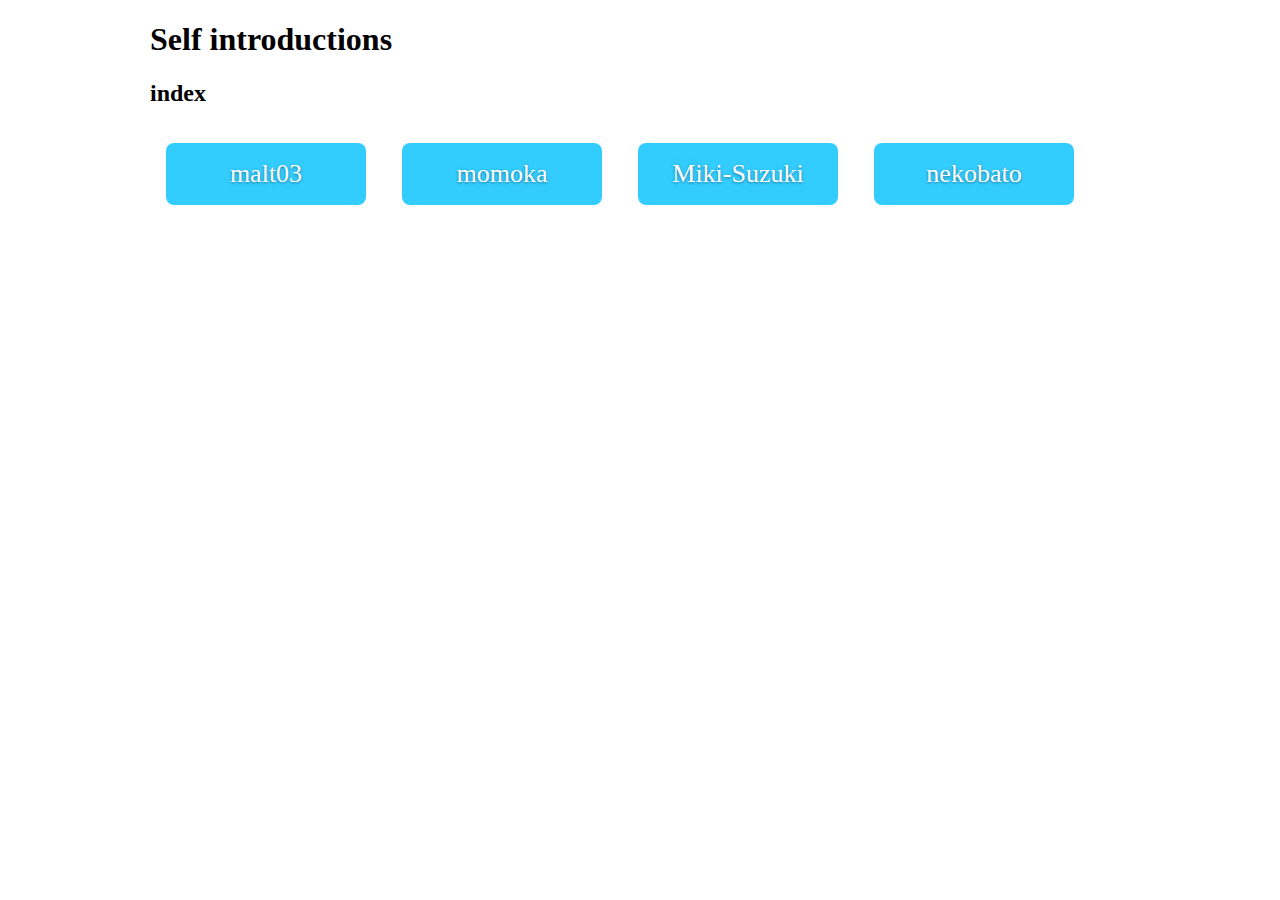
<file: index.html>
<!doctype html>
<html>
<head>
<title>Self Introductions</title>
<meta http-equiv="Content-Type" content="text/html;charset=UTF-8">
<style>
html,
body {
}
header,
section#main,
footer {
	width: 980px;
	margin: 0 auto;
}
#main span {
	display: inline-block;
	width: 200px;
	margin: 16px;
	padding: 16px 0;
	font-size: 26px;
	text-align: center;
	border-radius: 8px;
	background: #3cf;
}
#main span:hover {background: #3fc}
#main a {
	color: #fff;
	text-decoration: none;
	text-shadow: 0 1px 3px rgba(0, 0, 0, .4), 0 0 30px rgba(0, 0, 0, .075);
}
</style>
</head>
<body>
	<header>
		<h1>Self introductions</h1>
	</header>
	<section id="main">
			<h2>index</h2>
			<a href="malt03.html"><span>malt03</span></a>
			<a href="momoka.html"><span>momoka</span></a>
			<a href="test.html"><span>Miki-Suzuki</span></a>
			<a href="nekobato.html"><span>nekobato</span></a>

	</section>
	<footer>
	</footer>
</body>
</html>
</file>
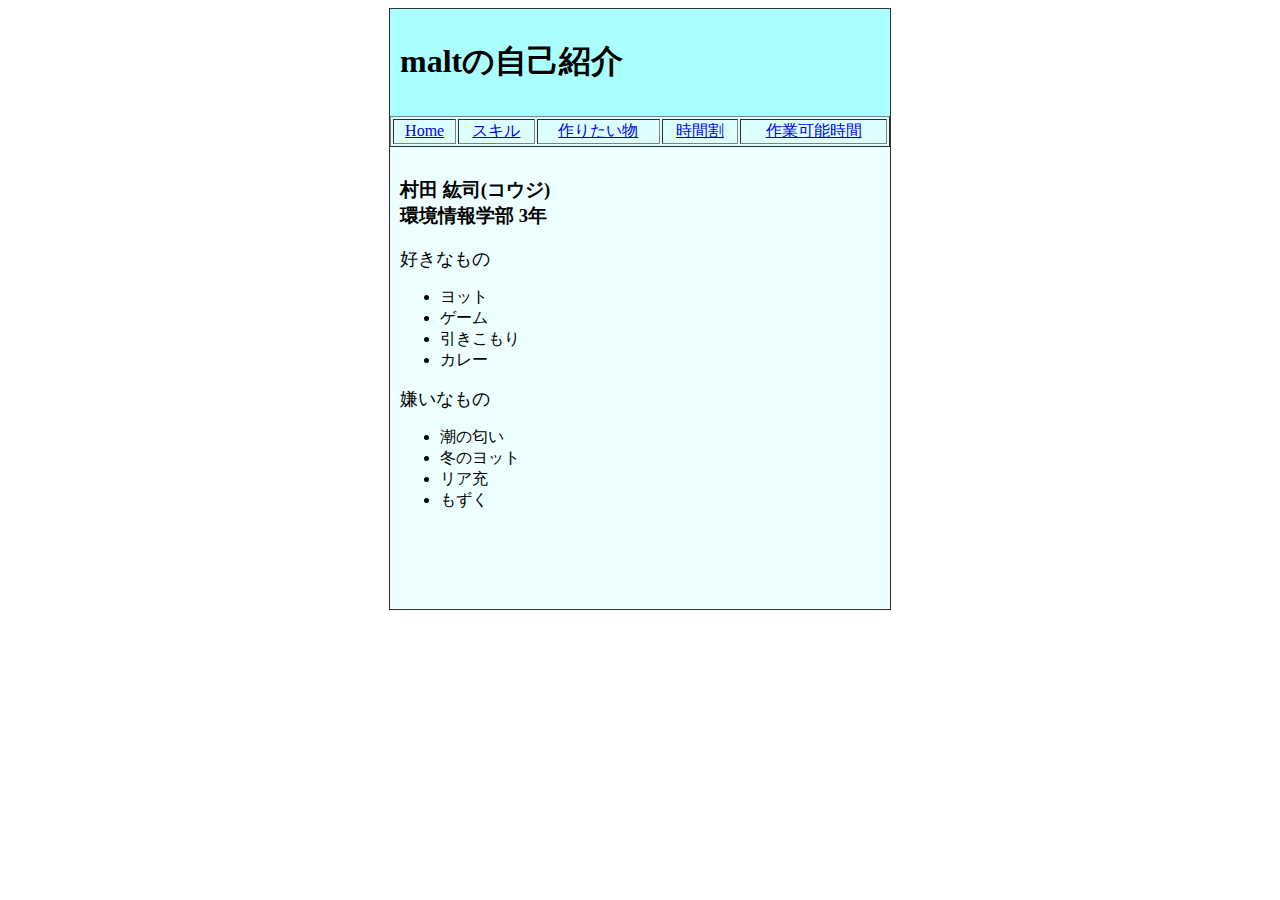
<file: malt03.html>
<!DOCTYPE html>
<html lang="ja">
  <head>
	<meta charset="UTF-8" />
	<title>自己紹介</title>
	<link rel="stylesheet" type="text/css" media="screen" href="malt03.css" />
  </head>
  <body>
	<div id="wrap">
	  <div id="head">
		<h1>maltの自己紹介</h1>
	  </div>
	  <nav id="navi">
		<table border=1px width=500>
		  <tr>
			<td><a href="./malt03.html">Home</a></td>
			<td><a href="./malt03/skill.html">スキル</a></td>
			<td><a href="./malt03/interest.html">作りたい物</a></td>
			<td><a href="./malt03/timetable.html">時間割</a></td>
			<td><a href="./malt03/spare_time.html">作業可能時間</a></td>
		  </tr>
		</table>
	  </nav>
	  <article class="post">
		<h3>村田 紘司(コウジ)<br />
		環境情報学部 3年</h3>

		<p><font size=4>好きなもの</font></p>
		<ul>
		  <li>ヨット</li>
		  <li>ゲーム</li>
		  <li>引きこもり</li>
		  <li>カレー</li>
		</ul>
		<p><font size=4>嫌いなもの</font></p>
		<ul>
		  <li>潮の匂い</li>
		  <li>冬のヨット</li>
		  <li>リア充</li>
		  <li>もずく</li>
		</ul>
	  </article>
	</div>
  </body>
</html>
</file>
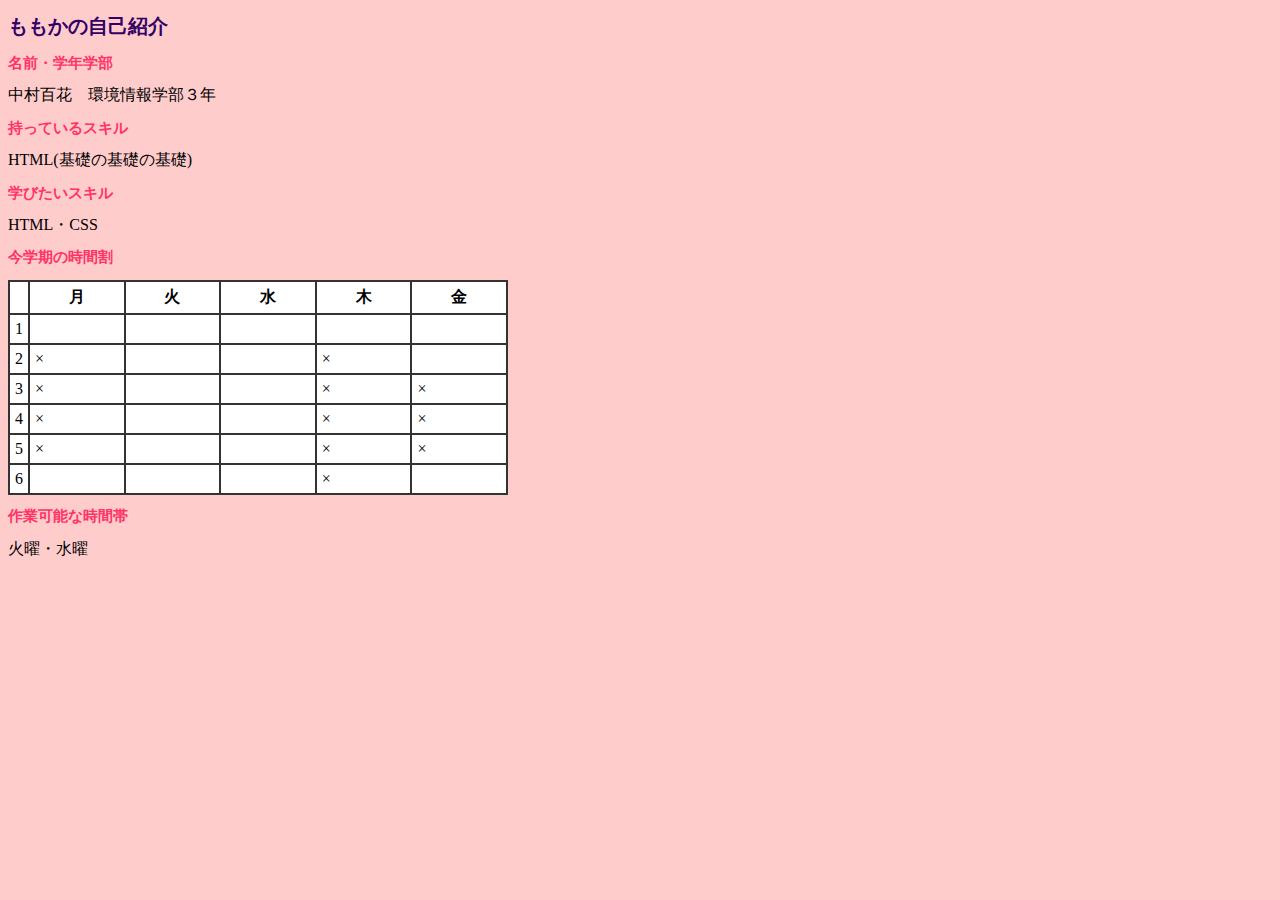
<file: momoka.html>
<!DOCTYPE HTML PUBLIC "-//W3C//DTD HTML 4.01 Transitional//EN"
"http://www.w3.org/TR/html4/loose.dtd">
<html>
<head>
<link rel="stylesheet" type="text/css" media="screen" href="momoka.css" />
<meta http-equiv="Content-Type" content="text/html; charset=UTF-8">
<title>自己紹介</title>
</head>
<body>
<h1>ももかの自己紹介</h1>
<h2>名前・学年学部</h2>
中村百花　環境情報学部３年

<h2>持っているスキル</h2>
HTML(基礎の基礎の基礎)

<h2>学びたいスキル</h2>
HTML・CSS

<h2>今学期の時間割</h2>
<table border="1" width="500" cellspacing="0" cellpadding="5" bordercolor="#333333">
<tr>
<th bgcolor="#FFFFFF"></th>
<th bgcolor="#FFFFFF" width="100">月</th>
<th bgcolor="#FFFFFF" width="100">火</th>
<th bgcolor="#FFFFFF" width="100">水</th>
<th bgcolor="#FFFFFF" width="100">木</th>
<th bgcolor="#FFFFFF" width="100">金</th>


</tr>
<tr>
<td bgcolor="#FFFFFF" align="right" nowrap>1</td>
<td bgcolor="#FFFFFF" valign="top" width="100"></td>
<td bgcolor="#FFFFFF" valign="top" width="100"></td>
<td bgcolor="#FFFFFF" valign="top" width="100"></td>
<td bgcolor="#FFFFFF" valign="top" width="100"></td>
<td bgcolor="#FFFFFF" valign="top" width="100"></td>

</tr>
<tr>
<td bgcolor="#FFFFFF" align="right" nowrap>2</td>
<td bgcolor="#FFFFFF" valign="top" width="100">×</td>
<td bgcolor="#FFFFFF" valign="top" width="100"></td>
<td bgcolor="#FFFFFF" valign="top" width="100"></td>
<td bgcolor="#FFFFFF" valign="top" width="100">×</td>
<td bgcolor="#FFFFFF" valign="top" width="100"></td>

</tr>
<tr>
<td bgcolor="#FFFFFF" align="right" nowrap>3</td>
<td bgcolor="#FFFFFF" valign="top" width="100">×</td>
<td bgcolor="#FFFFFF" valign="top" width="100"></td>
<td bgcolor="#FFFFFF" valign="top" width="100"></td>
<td bgcolor="#FFFFFF" valign="top" width="100">×</td>
<td bgcolor="#FFFFFF" valign="top" width="100">×</td>

</tr>
<tr>
<td bgcolor="#FFFFFF" align="right" nowrap>4</td>
<td bgcolor="#FFFFFF" valign="top" width="100">×</td>
<td bgcolor="#FFFFFF" valign="top" width="100"></td>
<td bgcolor="#FFFFFF" valign="top" width="100"></td>
<td bgcolor="#FFFFFF" valign="top" width="100">×</td>
<td bgcolor="#FFFFFF" valign="top" width="100">×</td>

</tr>
<tr>
<td bgcolor="#FFFFFF" align="right" nowrap>5</td>
<td bgcolor="#FFFFFF" valign="top" width="100">×</td>
<td bgcolor="#FFFFFF" valign="top" width="100"></td>
<td bgcolor="#FFFFFF" valign="top" width="100"></td>
<td bgcolor="#FFFFFF" valign="top" width="100">×</td>
<td bgcolor="#FFFFFF" valign="top" width="100">×</td>

</tr>
<tr>
<td bgcolor="#FFFFFF" align="right" nowrap>6</td>
<td bgcolor="#FFFFFF" valign="top" width="100"></td>
<td bgcolor="#FFFFFF" valign="top" width="100"></td>
<td bgcolor="#FFFFFF" valign="top" width="100"></td>
<td bgcolor="#FFFFFF" valign="top" width="100">×</td>
<td bgcolor="#FFFFFF" valign="top" width="100"></td>

</tr>


</table>


<h2>作業可能な時間帯</h2>
火曜・水曜


</body>
</html>
</file>
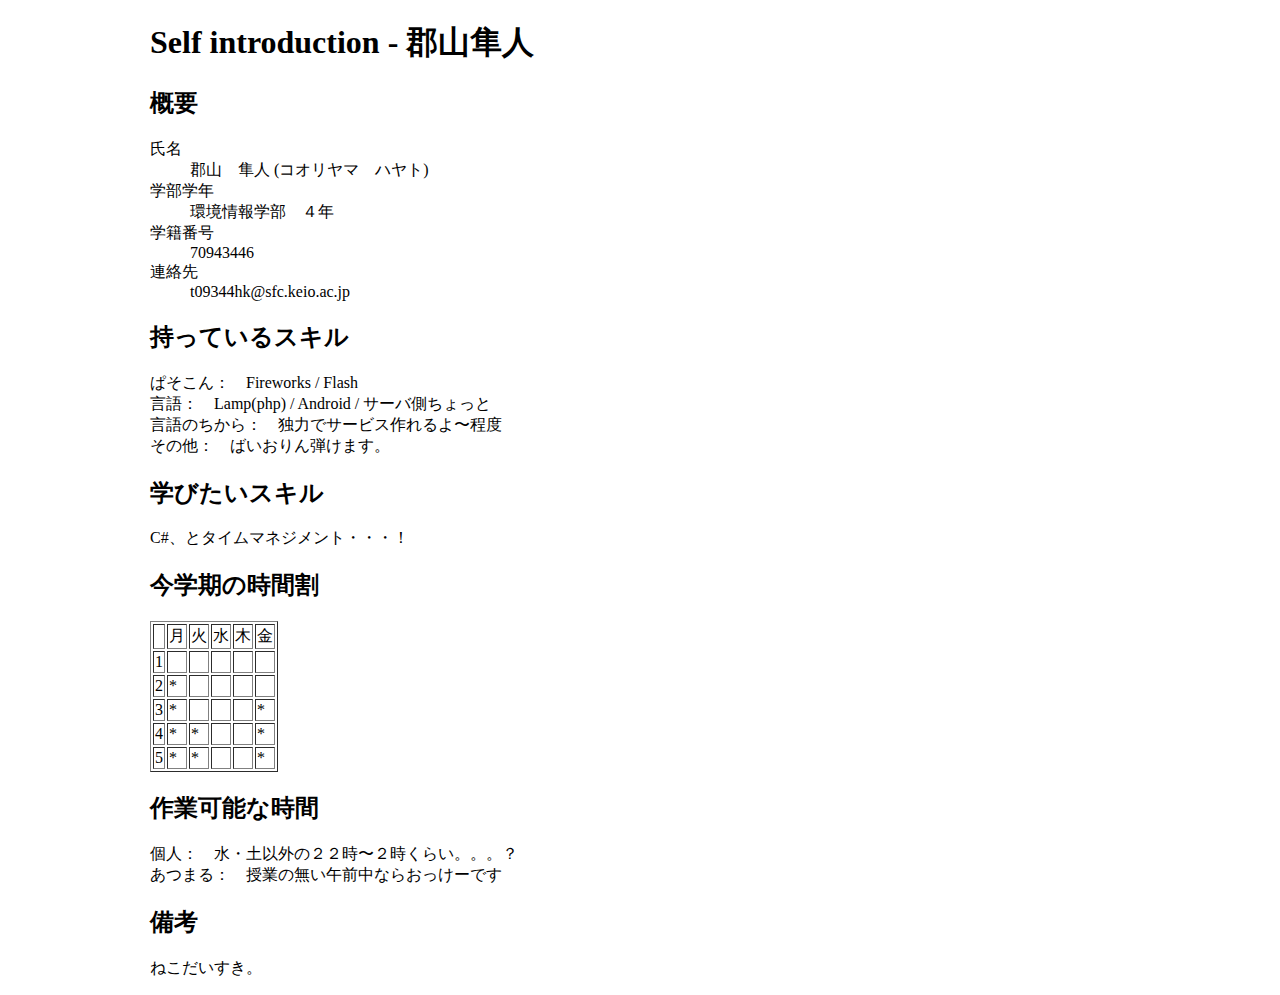
<file: nekobato.html>
<!doctype html>
<html>
<head>
<title>Self Introduction</title>
<meta http-equiv="Content-Type" content="text/html;charset=UTF-8">
<style>
header,
section#main,
footer {
	margin: 0 auto;
	width: 980px;
}
</style>
</head>
<body>
	<header>
		<h1>Self introduction - 郡山隼人</h1>
	</header>
	<section id="main">
		<article>
			<h2>概要</h2>
			<dl>
				<dt>氏名</dt>
				<dd>郡山　隼人 (コオリヤマ　ハヤト)</dd>
				<dt>学部学年</dt>
				<dd>環境情報学部　４年</dd>
				<dt>学籍番号</dt>
				<dd>70943446</dd>
				<dt>連絡先</dt>
				<dd>t09344hk@sfc.keio.ac.jp</dd>
			</dl>
		</article>
		<article>
			<h2>持っているスキル</h2>
			<p>
				ぱそこん：　Fireworks / Flash<br />
				言語：　Lamp(php) / Android / サーバ側ちょっと<br />
				言語のちから：　独力でサービス作れるよ〜程度<br />
				その他：　ばいおりん弾けます。
			</p>
		</article>
		<article>
			<h2>学びたいスキル</h2>
			<p>C#、とタイムマネジメント・・・！</p>
		</article>
		<article>
			<h2>今学期の時間割</h2>
			<table border="1">
				<tr>
					<td></td>
					<td>月</td>
					<td>火</td>
					<td>水</td>
					<td>木</td>
					<td>金</td>
				</tr>
				<tr>
					<td>1</td>
					<td></td>
					<td></td>
					<td></td>
					<td></td>
					<td></td>
				</tr>
				<tr>
					<td>2</td>
					<td>*</td>
					<td></td>
					<td></td>
					<td></td>
					<td></td>
				</tr>
				<tr>
					<td>3</td>
					<td>*</td>
					<td></td>
					<td></td>
					<td></td>
					<td>*</td>
				</tr>
				<tr>
					<td>4</td>
					<td>*</td>
					<td>*</td>
					<td></td>
					<td></td>
					<td>*</td>
				</tr>
				<tr>
					<td>5</td>
					<td>*</td>
					<td>*</td>
					<td></td>
					<td></td>
					<td>*</td>
				</tr>
			</table>
		</article>
		<article>
			<h2>作業可能な時間</h2>
			<p>
				個人：　水・土以外の２２時〜２時くらい。。。？<br />
				あつまる：　授業の無い午前中ならおっけーです
			</p>
		<article>
			<h2>備考</h2>
			<p>ねこだいすき。</p>
		</article>
	</section>
	<footer>
	</footer>
</body>
</html>
</file>
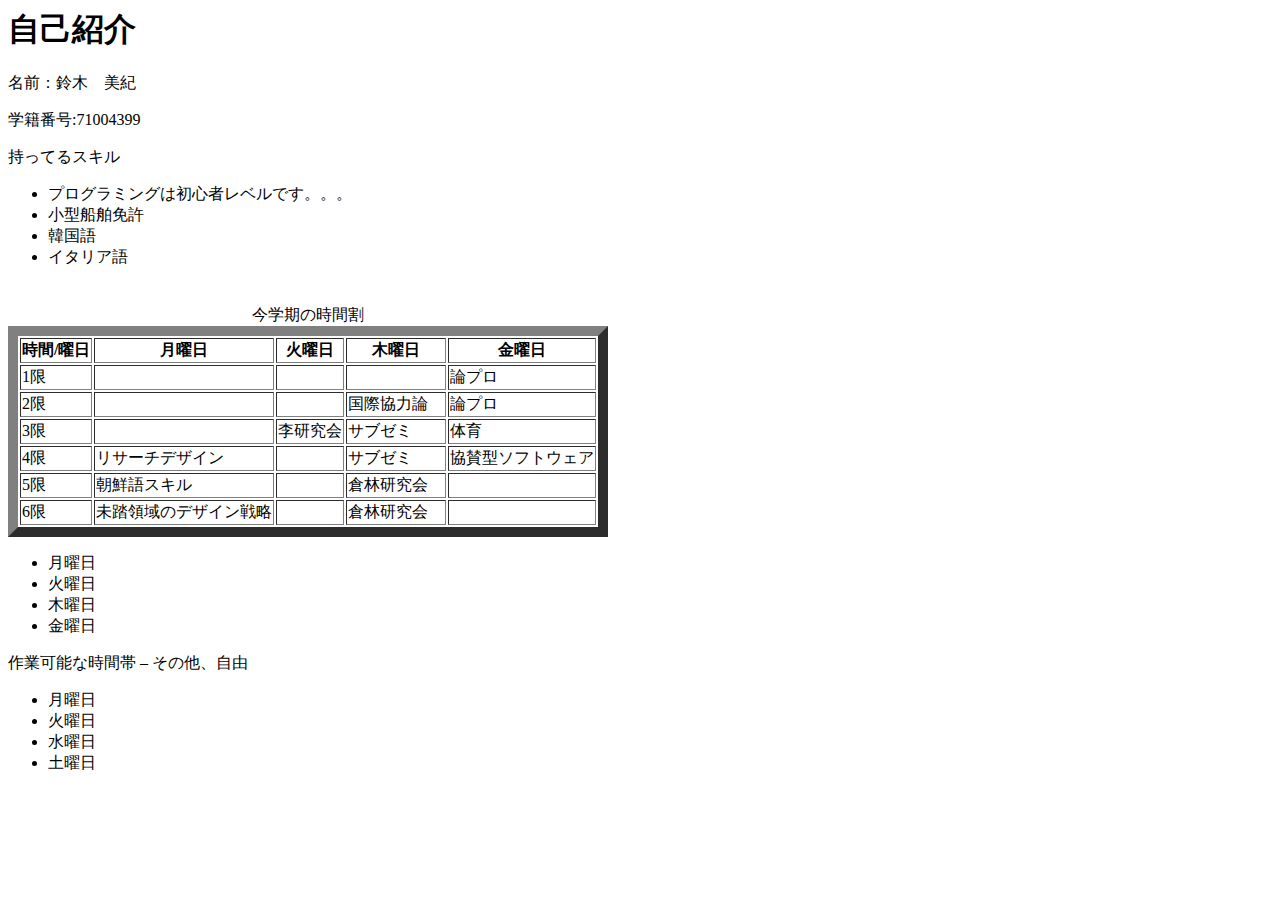
<file: test.html>
<html>
<head>

<title>自己紹介のページ</title>
</head>
<body>
<h1>自己紹介</h1>

<p>名前：鈴木　美紀</p>
<p>学籍番号:71004399</p>
<p>持ってるスキル</p>
<ul>
<li>プログラミングは初心者レベルです。。。</li>
<li>小型船舶免許</li>
<li>韓国語</li>
<li>イタリア語</li>
</ul>


 <TABLE BORDER="10">
<TR> <TH>時間/曜日 </TH> <TH>月曜日</TH> <TH>火曜日</TH>　<TH>木曜日</TH> <TH>金曜日</TH>  </TR>
<TR> <TD>1限</TD> <TD> </TD> <TD>　</TD> <TD>　</TD> <TD>論プロ　</TD> </TR>
<TR> <TD>2限</TD> <TD>　</TD> <TD> </TD> <TD>国際協力論　</TD> <TD>論プロ</TD> </TR>
<TR> <TD>3限</TD> <TD> </TD> <TD>李研究会</TD> <TD>サブゼミ</TD><TD>体育</TD>  </TR>
<TR> <TD>4限</TD> <TD>リサーチデザイン</TD> <TD> </TD> <TD>サブゼミ</TD><TD>協賛型ソフトウェア </TD></TR>
<TR> <TD>5限</TD> <TD>朝鮮語スキル　</TD> <TD>　</TD> <TD>倉林研究会</TD><TD> </TD></TR>
<TR> <TD>6限</TD> <TD>未踏領域のデザイン戦略</TD><TD> </TD><TD> 倉林研究会</TD> <TD> </TD></TR>
<CAPTION>今学期の時間割</CAPTION>
</TABLE>


<ul>
<li>月曜日</li>
<li>火曜日</li>
<li>木曜日</li>
<li>金曜日</li>
</ul>

<p>作業可能な時間帯 – その他、自由</p>
<ul>
<li>月曜日</li>
<li>火曜日</li>
<li>水曜日</li>
<li>土曜日</li>
</ul>





</body>
</html>
</file>
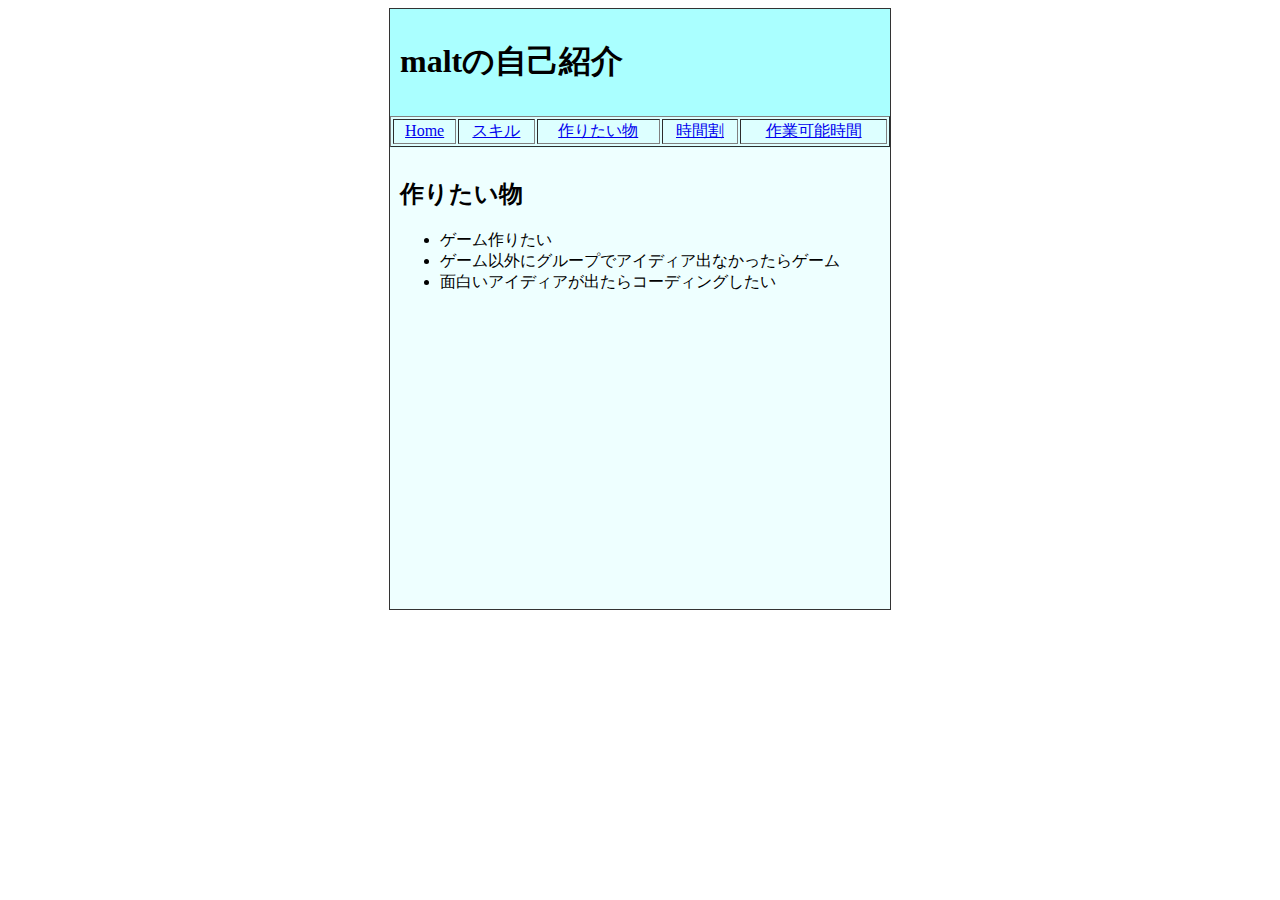
<file: malt03/interest.html>
<!DOCTYPE html>
<html lang="ja">
  <head>
	<meta charset="UTF-8" />
	<title>自己紹介</title>
	<link rel="stylesheet" type="text/css" media="screen" href="../malt03.css" />
  </head>
  <body>
	<div id="wrap">
	  <div id="head">
		<h1>maltの自己紹介</h1>
	  </div>
	  <nav id="navi">
		<table border=1px width=500>
		  <tr>
			<td><a href="../malt03.html">Home</a></td>
			<td><a href="./skill.html">スキル</a></td>
			<td><a href="./interest.html">作りたい物</a></td>
			<td><a href="./timetable.html">時間割</a></td>
			<td><a href="./spare_time.html">作業可能時間</a></td>
		  </tr>
		</table>
	  </nav>
	  <article class="post">
		<h2>作りたい物</h2>
		<ul>
		  <li>ゲーム作りたい</li>
		  <li>ゲーム以外にグループでアイディア出なかったらゲーム</li>
		  <li>面白いアイディアが出たらコーディングしたい</li>
		</ul>
	  </article>
	</div>
  </body>
</html>
</file>
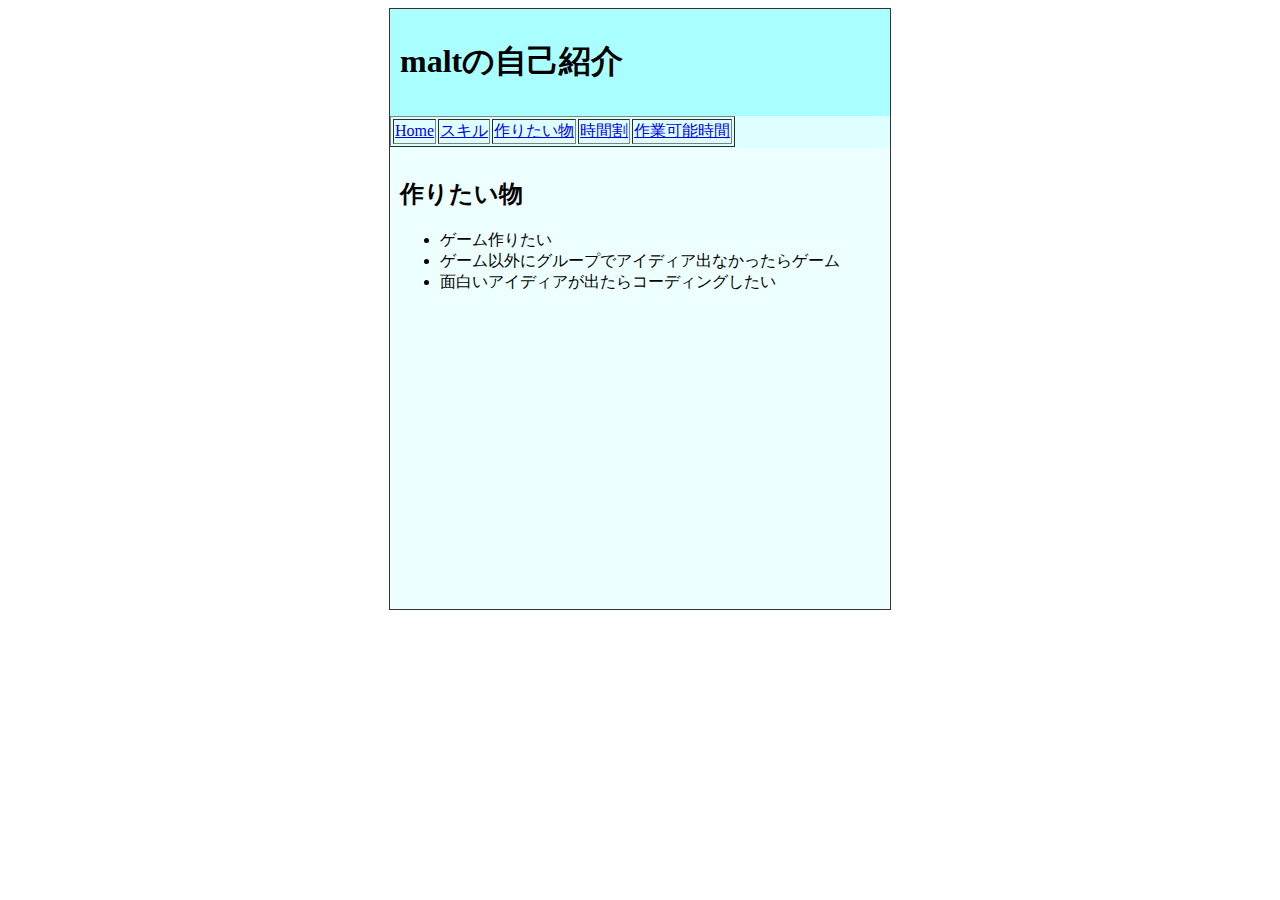
<file: malt03/intrest.html>
<!DOCTYPE html>
<html lang="ja">
  <head>
	<meta charset="UTF-8" />
	<title>自己紹介</title>
	<link rel="stylesheet" type="text/css" media="screen" href="../malt03.css" />
  </head>
  <body>
	<div id="wrap">
	  <div id="head">
		<h1>maltの自己紹介</h1>
	  </div>
	  <nav id="navi">
		<table border=1px>
		  <tr>
			<td><a href="../malt03.html">Home</a></td>
			<td><a href="./skill.html">スキル</a></td>
			<td><a href="./intrest.html">作りたい物</a></td>
			<td><a href="./timetable.html">時間割</a></td>
			<td><a href="./spare_time.html">作業可能時間</a></td>
		  </tr>
		</table>
	  </nav>
	  <article class="post">
		<h2>作りたい物</h2>
		<ul>
		  <li>ゲーム作りたい</li>
		  <li>ゲーム以外にグループでアイディア出なかったらゲーム</li>
		  <li>面白いアイディアが出たらコーディングしたい</li>
		</ul>
	  </article>
	</div>
  </body>
</html>
</file>
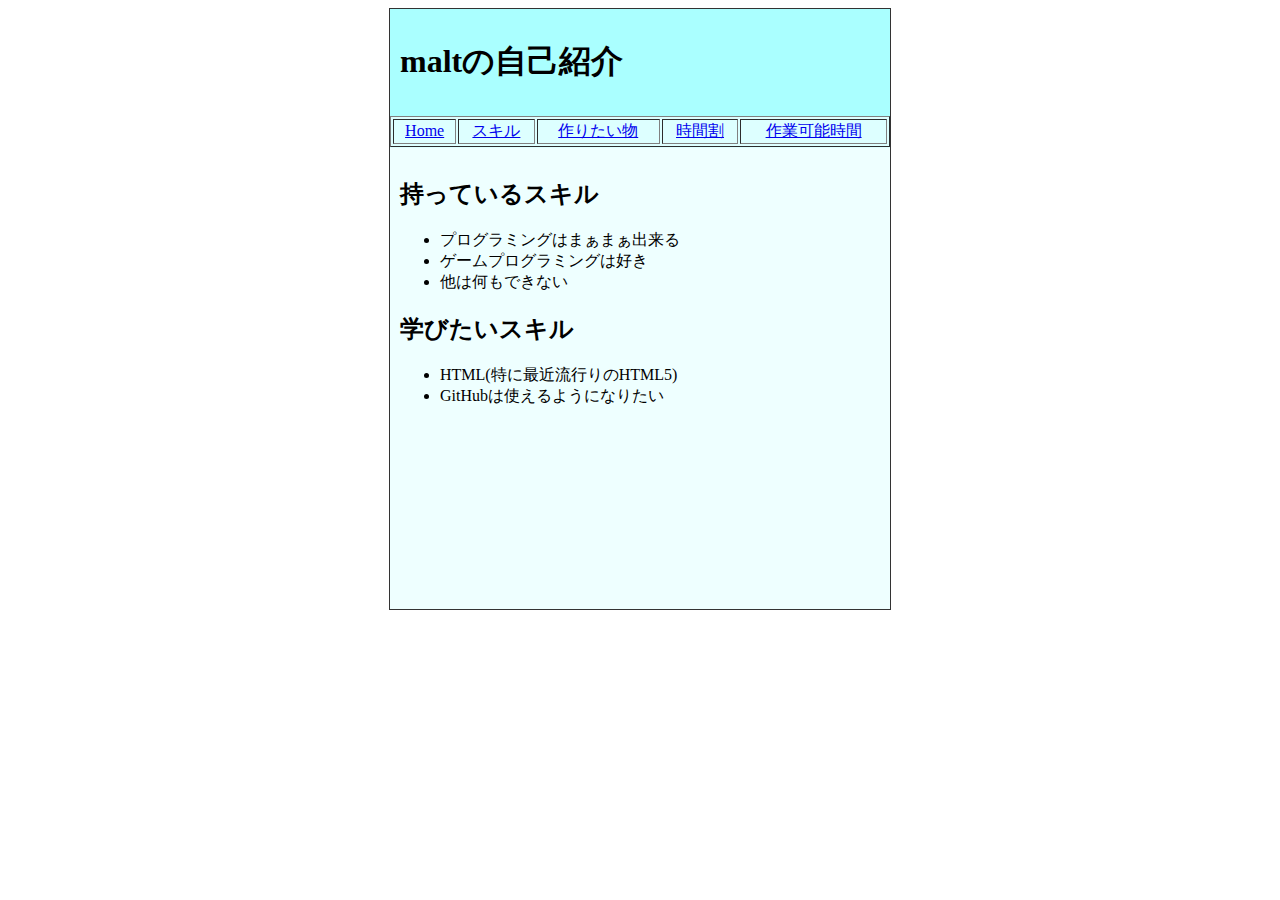
<file: malt03/skill.html>
<!DOCTYPE html>
<html lang="ja">
  <head>
	<meta charset="UTF-8" />
	<title>自己紹介</title>
	<link rel="stylesheet" type="text/css" media="screen" href="../malt03.css" />
  </head>
  <body>
	<div id="wrap">
	  <div id="head">
		<h1>maltの自己紹介</h1>
	  </div>
	  <nav id="navi">
		<table border=1px width=500>
		  <tr>
			<td><a href="../malt03.html">Home</a></td>
			<td><a href="./skill.html">スキル</a></td>
			<td><a href="./interest.html">作りたい物</a></td>
			<td><a href="./timetable.html">時間割</a></td>
			<td><a href="./spare_time.html">作業可能時間</a></td>
		  </tr>
		</table>
	  </nav>
	  <article class="post">
		<h2>持っているスキル</h2>
		<ul>
		  <li>プログラミングはまぁまぁ出来る</li>
		  <li>ゲームプログラミングは好き</li>
		  <li>他は何もできない</li>
		</ul>
		<h2>学びたいスキル</h2>
		<ul>
		  <li>HTML(特に最近流行りのHTML5)</li>
		  <li>GitHubは使えるようになりたい</li>
		</ul>
	  </article>
	</div>
  </body>
</html>
</file>
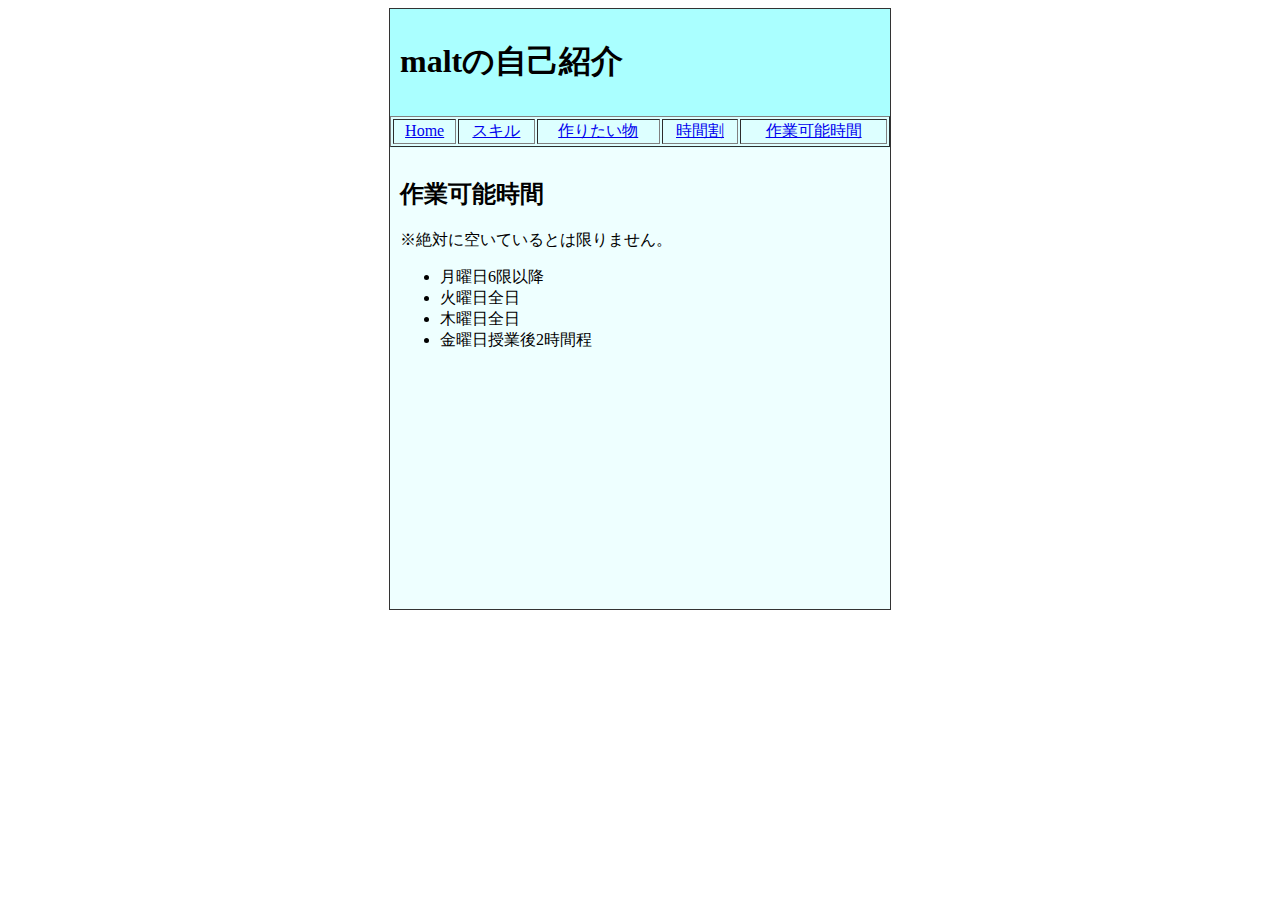
<file: malt03/spare_time.html>
<!DOCTYPE html>
<html lang="ja">
  <head>
	<meta charset="UTF-8" />
	<title>自己紹介</title>
	<link rel="stylesheet" type="text/css" media="screen" href="../malt03.css" />
  </head>
  <body>
	<div id="wrap">
	  <div id="head">
		<h1>maltの自己紹介</h1>
	  </div>
	  <nav id="navi">
		<table border=1px width=500>
		  <tr>
			<td><a href="../malt03.html">Home</a></td>
			<td><a href="./skill.html">スキル</a></td>
			<td><a href="./interest.html">作りたい物</a></td>
			<td><a href="./timetable.html">時間割</a></td>
			<td><a href="./spare_time.html">作業可能時間</a></td>
		  </tr>
		</table>
	  </nav>
	  <article class="post">
		<h2>作業可能時間</h2>
		<p>※絶対に空いているとは限りません。</p>
		<ul>
		  <li>月曜日6限以降</li>
		  <li>火曜日全日</li>
		  <li>木曜日全日</li>
		  <li>金曜日授業後2時間程</li>
		</ul>
	  </article>
	</div>
  </body>
</html>
</file>
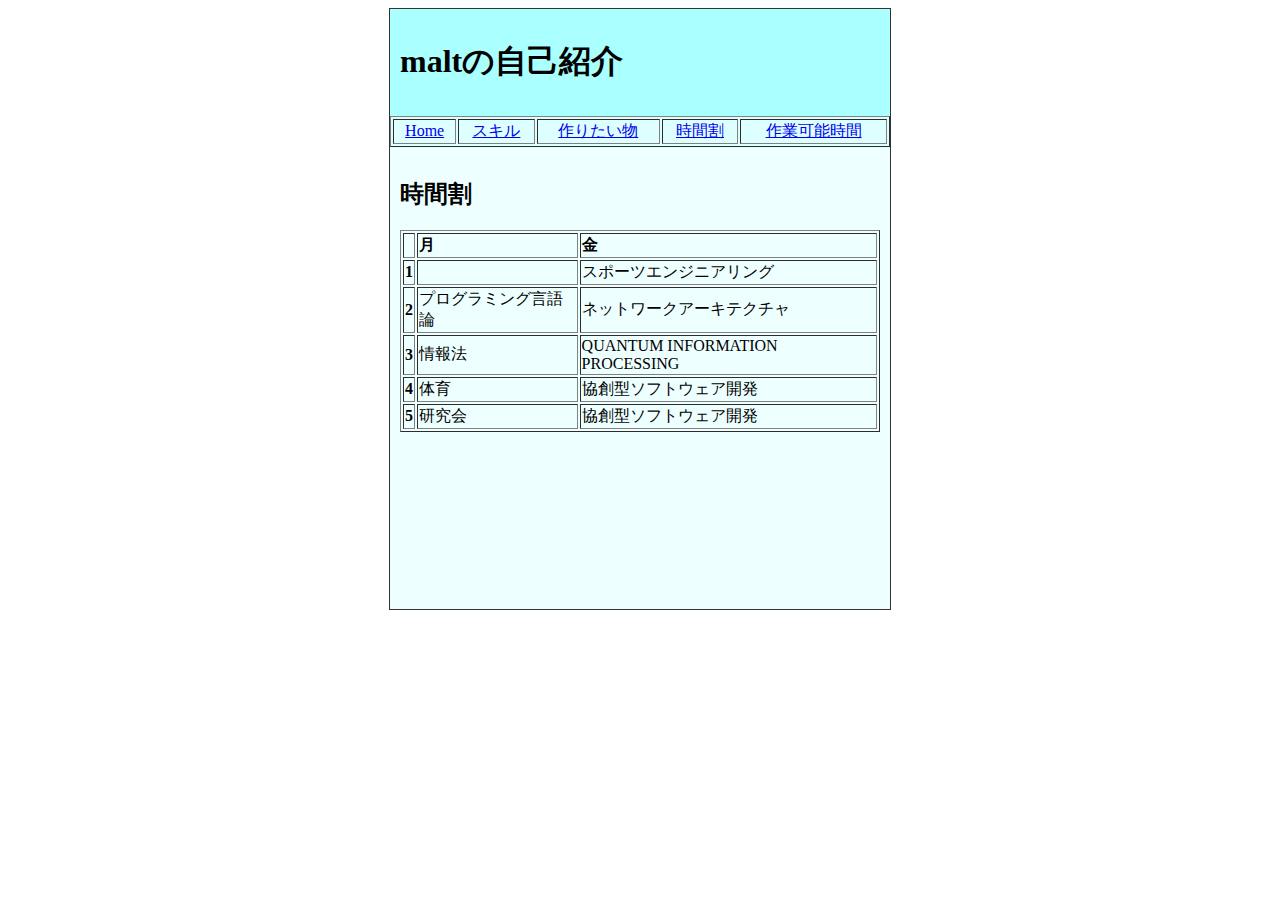
<file: malt03/timetable.html>
<!DOCTYPE html>
<html lang="ja">
  <head>
	<meta charset="UTF-8" />
	<title>自己紹介</title>
	<link rel="stylesheet" type="text/css" media="screen" href="../malt03.css" />
  </head>
  <body>
	<div id="wrap">
	  <div id="head">
		<h1>maltの自己紹介</h1>
	  </div>
	  <nav id="navi">
		<table border=1px width=500>
		  <tr>
			<td><a href="../malt03.html">Home</a></td>
			<td><a href="./skill.html">スキル</a></td>
			<td><a href="./interest.html">作りたい物</a></td>
			<td><a href="./timetable.html">時間割</a></td>
			<td><a href="./spare_time.html">作業可能時間</a></td>
		  </tr>
		</table>
	  </nav>
	  <article class="post">
		<h2>時間割</h2>
		<table border=1px>
		  <tr>	<th></th><th>月</th><th>金</th>	</tr>
		  <tr>	<th>1</th><td></td><td>スポーツエンジニアリング</td>	</tr>
		  <tr>	<th>2</th><td>プログラミング言語論</td><td>ネットワークアーキテクチャ</td> </tr>
		  <tr>	<th>3</th><td>情報法</td><td>QUANTUM INFORMATION PROCESSING</td> </tr>
		  <tr>	<th>4</th><td>体育</td><td>協創型ソフトウェア開発</td>	</tr>
		  <tr>	<th>5</th><td>研究会</td><td>協創型ソフトウェア開発</td>	</tr>
		</table>
	  </article>
	</div>
  </body>
</html>
</file>
<file: malt03.css>
body{
	text-align:center;
}

#wrap{
	width:500px;
	height:600px;
	margin:0 auto;
	text-align:left;
	background-color:#EEFFFF;
	border-bottom:solid 1px #333;
	border-top:solid 1px #333;
	border-left:solid 1px #333;
	border-right:solid 1px #333;
}

#head{
	padding:10px;
	background-color:#AAFFFF;
	text-align:left;
}

#navi{
	height:32px;
	background-color:#DDFFFF;
	text-align:center;
	vertical-align:bottom;
}

.post{
	padding:10px;
}
</file>
<file: momoka.css>
body{
background-color: #ffcccc;
}

h1{
font-size: 20px;
color: #330066;
}

h2{
font-size: 15px;
color: #ff3366;
}
</file>
